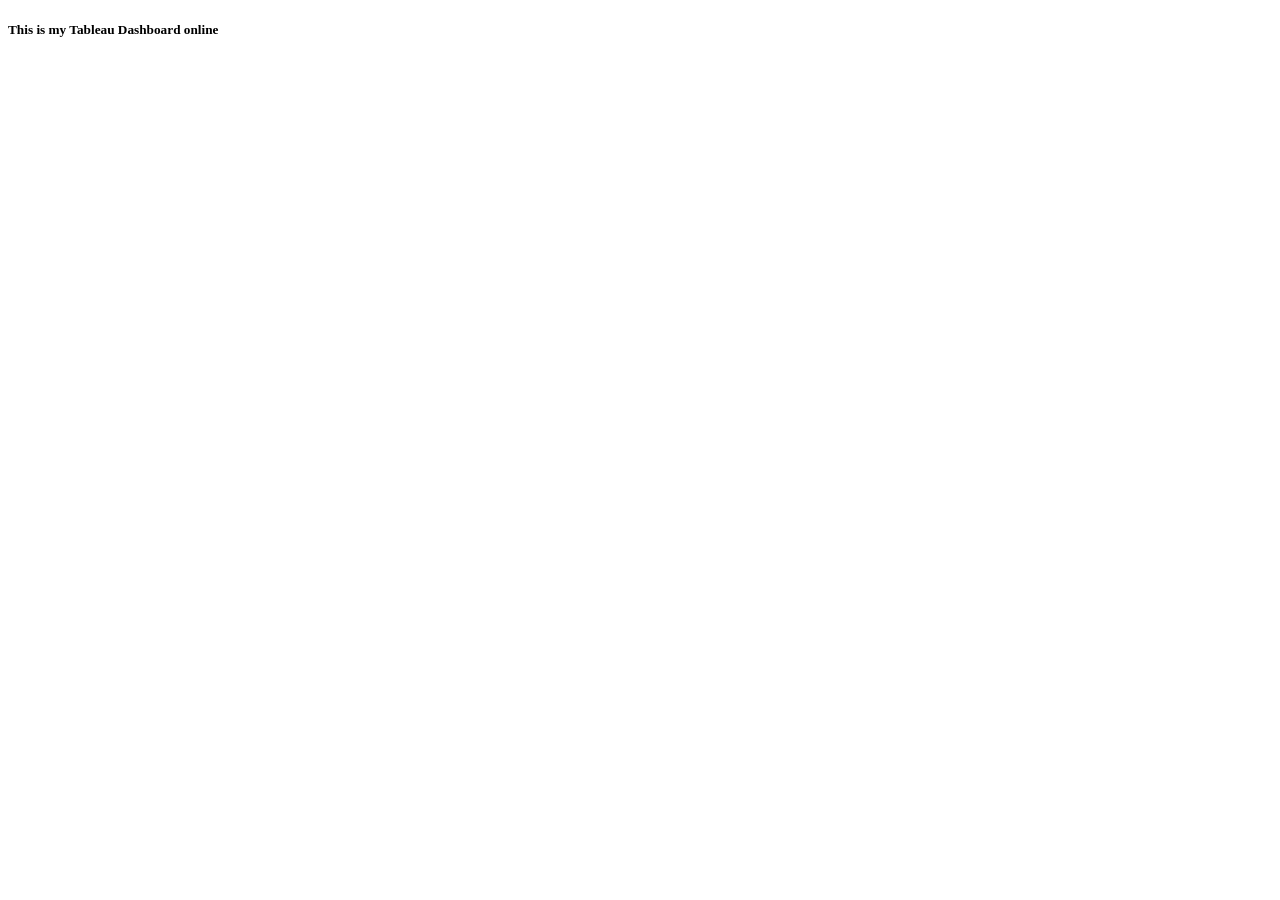
<file: tab.html>
<!DOCTYPE html>
<html lang="en">
<head>
    <meta charset="UTF-8">
    <meta name="viewport" content="width=device-width, initial-scale=1.0">
    <title>Tableau Dashboard Demo</title>
</head>
<body>
    <h5> This is my Tableau Dashboard online</h5>
    <div class='tableauPlaceholder' id='viz1781747272090' style='position: relative'>
        <noscript>
            <a href='#'><img alt='Is Your County Obese?Select your county to see how it compares with other counties in the country ' src='https:&#47;&#47;public.tableau.com&#47;static&#47;images&#47;Is&#47;IsYourCountyObese_&#47;Obesity&#47;1_rss.png' style='border: none' />
            </a></noscript><object class='tableauViz'  style='display:none;'>
                <param name='host_url' value='https%3A%2F%2Fpublic.tableau.com%2F' /> 
                <param name='embed_code_version' value='3' /> <param name='site_root' value='' />
                <param name='name' value='IsYourCountyObese_&#47;Obesity' />
                <param name='tabs' value='no' /><param name='toolbar' value='yes' />
                <param name='static_image' value='https:&#47;&#47;public.tableau.com&#47;static&#47;images&#47;Is&#47;IsYourCountyObese_&#47;Obesity&#47;1.png' /> 
                <param name='animate_transition' value='yes' /><param name='display_static_image' value='yes' /><param name='display_spinner' value='yes' />
                <param name='display_overlay' value='yes' /><param name='display_count' value='yes' /><param name='language' value='en-US' />
                <param name='filter' value='publish=yes' /></object></div>               
                 <script type='text/javascript'>                   
                  var divElement = document.getElementById('viz1781747272090');                   
                   var vizElement = divElement.getElementsByTagName('object')[0];                   
                    vizElement.style.minWidth='1000px';vizElement.style.maxWidth='100%';vizElement.style.minHeight='647px';vizElement.style.maxHeight=(divElement.offsetWidth*0.75)+'px';                  
                      var scriptElement = document.createElement('script');                   
                       scriptElement.src = 'https://public.tableau.com/javascripts/api/viz_v1.js';              
                             vizElement.parentNode.insertBefore(scriptElement, vizElement);                
                             </script>
</body>
</html>
</file>
